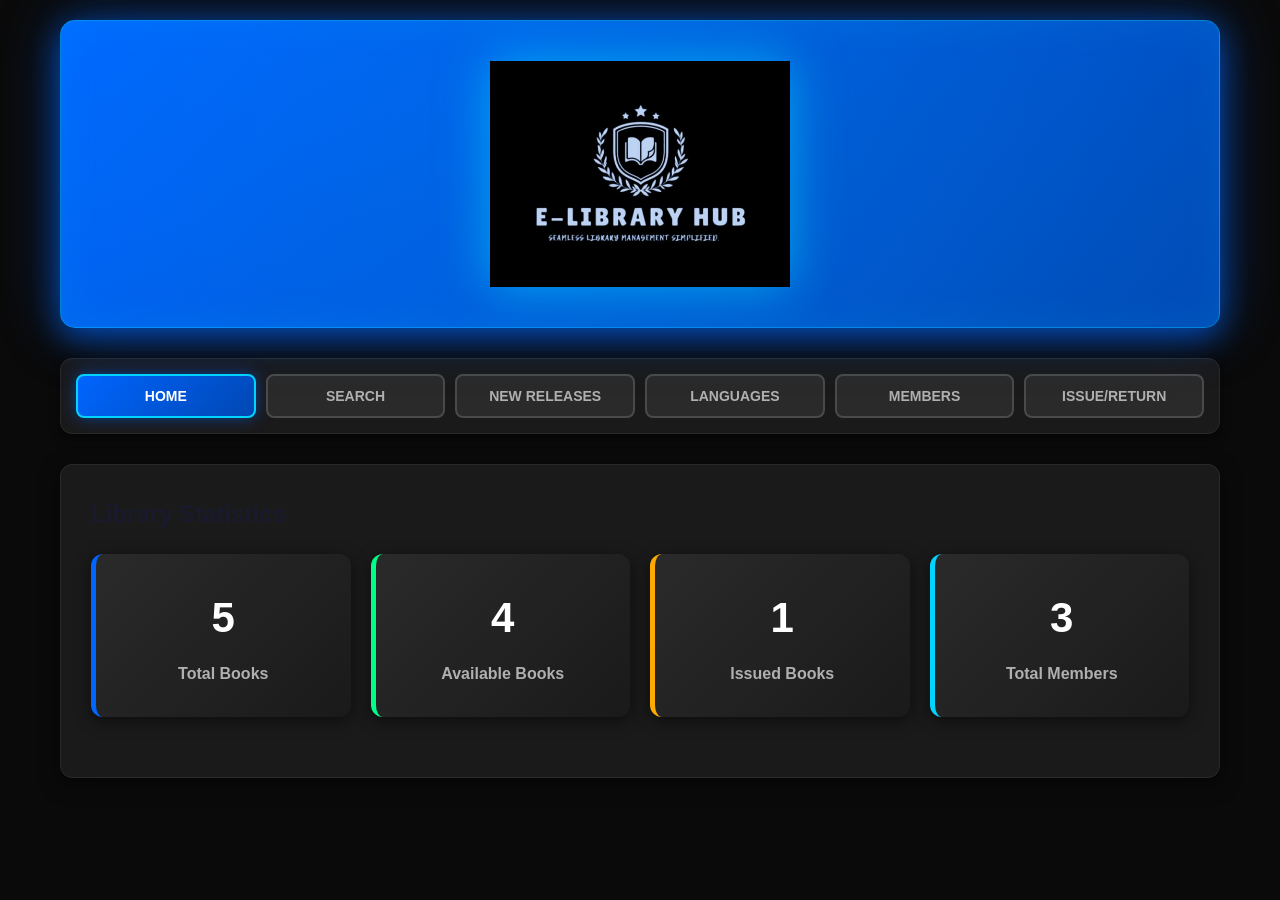
<file: index.html>
<!DOCTYPE html>
<html lang="en">
<head>
    <meta charset="UTF-8">
    <meta name="viewport" content="width=device-width, initial-scale=1.0">
    <title>Library Management System</title>
    <link rel="stylesheet" href="style.css">
</head>
<body>
   <div class="container">
  <header>
     <div class="logo">
        <img src="WhatsApp Image 2025-11-10 at 22.59.32_40b98bcd.jpg" alt="E-Library Hub Logo">
     </div>
  </header>

        <div class="tabs">
            <button class="tab-btn active" onclick="openTab('HOME')">home</button>
            <button class="tab-btn" onclick="openTab('SEARCH')">search</button>
            <button class="tab-btn" onclick="openTab('NEW RELEASES')">new releases</button>
            <button class="tab-btn" onclick="openTab('LANGUAGES')">languages</button>
            <button class="tab-btn" onclick="openTab('MEMEBERS')">Members</button>
            <button class="tab-btn" onclick="openTab('ISSUE/RETURN')">Issue/Return</button>

        </div>

        <!-- Dashboard Tab -->
        <div id="dashboard" class="tab-content active">
            <h2 style="margin-bottom: 20px; color: #1a1a2e;">Library Statistics</h2>
            <div class="stats">
                <div class="stat-card stat-primary">
                    <h3 id="totalBooks">0</h3>
                    <p>Total Books</p>
                </div>
                <div class="stat-card stat-success">
                    <h3 id="availableBooks">0</h3>
                    <p>Available Books</p>
                </div>
                <div class="stat-card stat-warning">
                    <h3 id="issuedBooks">0</h3>
                    <p>Issued Books</p>
                </div>
                <div class="stat-card stat-info">
                    <h3 id="totalMembers">0</h3>
                    <p>Total Members</p>
                </div>
            </div>
        </div>

        <!-- Books Tab -->
        <div id="books" class="tab-content">
            <h2 style="margin-bottom: 20px; color: #1a1a2e;">Book Catalog</h2>
            <div class="search-box">
                <input type="text" id="searchBook" placeholder="🔍 Search books by title, author, or genre..."
                 onkeyup="searchBooks()">
            </div>
            <div class="books-grid" id="booksGrid"></div>
        </div>

        <!-- Add Book Tab -->
        <div id="addBook" class="tab-content">
            <h2 style="margin-bottom: 20px; color: #1a1a2e;">Add New Book</h2>
            <form onsubmit="addBook(event)">
                <div class="form-group">
                    <label>Book Title</label>
                    <input type="text" id="bookTitle" required>
                </div>
                <div class="form-group">
                    <label>Author</label>
                    <input type="text" id="bookAuthor" required>
                </div>
                <div class="form-group">
                    <label>Genre</label>
                    <input type="text" id="bookGenre" required>
                </div>
                <div class="form-group">
                    <label>ISBN</label>
                    <input type="text" id="bookISBN" required>
                </div>
                <button type="submit" class="btn">Add Book</button>
            </form>
        </div>

        <!-- Members Tab -->
        <div id="members" class="tab-content">
            <h2 style="margin-bottom: 20px; color: #1a1a2e;">Library Members</h2>
            <form onsubmit="addMember(event)" style="margin-bottom: 30px;">
                <div class="form-group">
                    <label>Member Name</label>
                    <input type="text" id="memberName" required>
                </div>
                <div class="form-group">
                    <label>Email</label>
                    <input type="email" id="memberEmail" required>
                </div>
                <div class="form-group">
                    <label>Phone</label>
                    <input type="tel" id="memberPhone" required>
                </div>
                <button type="submit" class="btn">Add Member</button>
            </form>
            <div class="members-list" id="membersList"></div>
        </div>
    </div>
    <script src="script.js"></script>
</body>
</file>
<file: style.css>
/* Coffee Theme Color Palette */
:root {
            --primary-blue: #0066ff;
            --dark-blue: #0047b3;
            --light-blue: #3385ff;
            --accent-blue: #00d4ff;
            --dark-bg: #0a0a0a;
            --card-bg: #1a1a1a;
            --gray-dark: #2a2a2a;
            --gray-medium: #4a4a4a;
            --gray-light: #6a6a6a;
            --text-white: #ffffff;
            --text-gray: #b0b0b0;
        }

        * {
            margin: 0;
            padding: 0;
            box-sizing: border-box;
        }

        body {
            font-family: 'Segoe UI', Tahoma, Geneva, Verdana, sans-serif;
            background: var(--dark-bg);
            color: var(--text-white);
            line-height: 1.6;
            min-height: 100vh;
        }

        .container {
            max-width: 1200px;
            margin: 0 auto;
            padding: 20px;
        }

        header {
            background: linear-gradient(135deg, var(--primary-blue) 0%, var(--dark-blue) 100%);
            color: var(--text-white);
            text-align: center;
            padding: 40px 20px;
            border-radius: 15px;
            margin-bottom: 30px;
            box-shadow: 0 8px 30px rgba(0, 102, 255, 0.6),
                        0 0 60px rgba(0, 102, 255, 0.4),
                        inset 0 0 40px rgba(0, 212, 255, 0.1);
            border: 1px solid rgba(0, 212, 255, 0.4);
            position: relative;
            overflow: hidden;
        }

        header::before {
            content: '';
            position: absolute;
            top: -50%;
            left: -50%;
            width: 200%;
            height: 200%;
            background: radial-gradient(circle, rgba(0, 212, 255, 0.1) 0%, transparent 70%);
            animation: glow-pulse 3s ease-in-out infinite;
        }

        @keyframes glow-pulse {
            0%, 100% {
                opacity: 0.5;
                transform: scale(1);
            }
            50% {
                opacity: 1;
                transform: scale(1.1);
            }
        }

        header h1 {
            font-size: 48px;
            margin-bottom: 10px;
            text-shadow: 2px 2px 4px rgba(0, 0, 0, 0.5);
        }

        header p {
            font-size: 18px;
            color: var(--accent-blue);
        }
.logo img {
max-width: 300px;
height: auto;
display: block;
margin: 0 auto;
filter: drop-shadow(0 0 25px rgba(0, 212, 255, 0.6));
}

        .tabs {
            display: flex;
            gap: 10px;
            margin-bottom: 30px;
            flex-wrap: wrap;
            background: var(--card-bg);
            padding: 15px;
            border-radius: 12px;
            box-shadow: 0 4px 10px rgba(0, 0, 0, 0.5);
            border: 1px solid var(--gray-dark);
        }

        .tab-btn {
            flex: 1;
            min-width: 120px;
            padding: 12px 20px;
            background: var(--gray-dark);
            color: var(--text-gray);
            border: 2px solid var(--gray-medium);
            border-radius: 8px;
            cursor: pointer;
            font-size: 14px;
            font-weight: 600;
            text-transform: uppercase;
            transition: all 0.3s ease;
        }

        .tab-btn:hover {
            background: var(--gray-medium);
            color: var(--text-white);
            transform: translateY(-2px);
            box-shadow: 0 4px 12px rgba(0, 102, 255, 0.3);
            border-color: var(--primary-blue);
        }

        .tab-btn.active {
            background: linear-gradient(135deg, var(--primary-blue) 0%, var(--dark-blue) 100%);
            color: var(--text-white);
            border-color: var(--accent-blue);
            box-shadow: 0 0 15px rgba(0, 102, 255, 0.5);
        }

        .tab-content {
            display: none;
            background: var(--card-bg);
            padding: 30px;
            border-radius: 12px;
            box-shadow: 0 6px 20px rgba(0, 0, 0, 0.5);
            border: 1px solid var(--gray-dark);
            animation: fadeIn 0.5s ease;
        }

        .tab-content.active {
            display: block;
        }

        @keyframes fadeIn {
            from {
                opacity: 0;
                transform: translateY(10px);
            }
            to {
                opacity: 1;
                transform: translateY(0);
            }
        }

        h2 {
            margin-bottom: 20px;
            color: var(--text-white);
        }

        .stats {
            display: grid;
            grid-template-columns: repeat(auto-fit, minmax(220px, 1fr));
            gap: 20px;
            margin-bottom: 30px;
        }

        .stat-card {
            background: linear-gradient(135deg, var(--gray-dark) 0%, var(--card-bg) 100%);
            padding: 30px;
            border-radius: 12px;
            text-align: center;
            box-shadow: 0 4px 15px rgba(0, 0, 0, 0.5);
            border-left: 5px solid var(--primary-blue);
            transition: transform 0.3s ease, box-shadow 0.3s ease;
        }

        .stat-card:hover {
            transform: translateY(-5px);
            box-shadow: 0 8px 25px rgba(0, 102, 255, 0.4);
        }

        .stat-card h3 {
            font-size: 42px;
            margin-bottom: 10px;
            color: var(--text-white);
        }

        .stat-card p {
            color: var(--text-gray);
            font-weight: 600;
            font-size: 16px;
        }

        .stat-primary {
            border-left-color: var(--primary-blue);
        }

        .stat-success {
            border-left-color: #00ff88;
        }

        .stat-warning {
            border-left-color: #ffaa00;
        }

        .stat-info {
            border-left-color: var(--accent-blue);
        }

        .search-box {
            margin-bottom: 30px;
        }

        .search-box input {
            width: 100%;
            padding: 15px 20px;
            border: 2px solid var(--gray-medium);
            border-radius: 10px;
            font-size: 16px;
            background: var(--gray-dark);
            color: var(--text-white);
            transition: all 0.3s ease;
        }

        .search-box input:focus {
            outline: none;
            border-color: var(--primary-blue);
            background: var(--card-bg);
            box-shadow: 0 0 15px rgba(0, 102, 255, 0.3);
        }

        .search-box input::placeholder {
            color: var(--text-gray);
        }

        .books-grid {
            display: grid;
            grid-template-columns: repeat(auto-fill, minmax(250px, 1fr));
            gap: 25px;
        }

        .book-card {
            background: linear-gradient(135deg, var(--gray-dark) 0%, var(--card-bg) 100%);
            padding: 20px;
            border-radius: 12px;
            box-shadow: 0 4px 12px rgba(0, 0, 0, 0.5);
            border: 2px solid var(--gray-medium);
            transition: all 0.3s ease;
        }

        .book-card:hover {
            transform: translateY(-8px);
            box-shadow: 0 8px 25px rgba(0, 102, 255, 0.4);
            border-color: var(--primary-blue);
        }

        .book-card h3 {
            color: var(--text-white);
            margin-bottom: 10px;
            font-size: 20px;
        }

        .book-card p {
            color: var(--text-gray);
            margin: 5px 0;
            font-size: 14px;
        }

        .book-card .status {
            display: inline-block;
            padding: 5px 15px;
            border-radius: 20px;
            font-size: 12px;
            font-weight: 600;
            margin-top: 10px;
        }

        .status.available {
            background: var(--primary-blue);
            color: var(--text-white);
        }

        .status.issued {
            background: var(--gray-medium);
            color: var(--text-white);
        }

        .form-group {
            margin-bottom: 20px;
        }

        .form-group label {
            display: block;
            margin-bottom: 8px;
            color: var(--text-white);
            font-weight: 600;
            font-size: 14px;
        }

        .form-group input {
            width: 100%;
            padding: 12px 15px;
            border: 2px solid var(--gray-medium);
            border-radius: 8px;
            font-size: 16px;
            background: var(--gray-dark);
            color: var(--text-white);
            transition: all 0.3s ease;
        }

        .form-group input:focus {
            outline: none;
            border-color: var(--primary-blue);
            background: var(--card-bg);
            box-shadow: 0 0 15px rgba(0, 102, 255, 0.3);
        }

        .btn {
            padding: 12px 30px;
            background: linear-gradient(135deg, var(--primary-blue) 0%, var(--dark-blue) 100%);
            color: var(--text-white);
            border: none;
            border-radius: 8px;
            font-size: 16px;
            font-weight: 600;
            cursor: pointer;
            transition: all 0.3s ease;
            box-shadow: 0 4px 12px rgba(0, 102, 255, 0.4);
        }

        .btn:hover {
            transform: translateY(-2px);
            box-shadow: 0 6px 20px rgba(0, 102, 255, 0.6);
            background: linear-gradient(135deg, var(--light-blue) 0%, var(--primary-blue) 100%);
        }

        .members-list {
            display: grid;
            grid-template-columns: repeat(auto-fill, minmax(300px, 1fr));
            gap: 20px;
        }

        .member-card {
            background: linear-gradient(135deg, var(--gray-dark) 0%, var(--card-bg) 100%);
            padding: 20px;
            border-radius: 12px;
            box-shadow: 0 4px 12px rgba(0, 0, 0, 0.5);
            border-left: 4px solid var(--primary-blue);
            transition: all 0.3s ease;
        }

        .member-card:hover {
            transform: translateX(5px);
            box-shadow: 0 6px 20px rgba(0, 102, 255, 0.4);
        }

        .member-card h3 {
            color: var(--text-white);
            margin-bottom: 10px;
        }

        .member-card p {
            color: var(--text-gray);
            margin: 5px 0;
            font-size: 14px;
        }

        @media (max-width: 768px) {
            header h1 {
                font-size: 36px;
            }

            .tabs {
                flex-direction: column;
            }

            .tab-btn {
                width: 100%;
            }

            .stats {
                grid-template-columns: 1fr;
            }

            .books-grid {
                grid-template-columns: 1fr;
            }

            .members-list {
                grid-template-columns: 1fr;
            }
        }

        ::-webkit-scrollbar {
            width: 10px;
        }

        ::-webkit-scrollbar-track {
            background: var(--card-bg);
        }

        ::-webkit-scrollbar-thumb {
            background: var(--primary-blue);
            border-radius: 5px;
        }

        ::-webkit-scrollbar-thumb:hover {
            background: var(--light-blue);
        }
</file>
